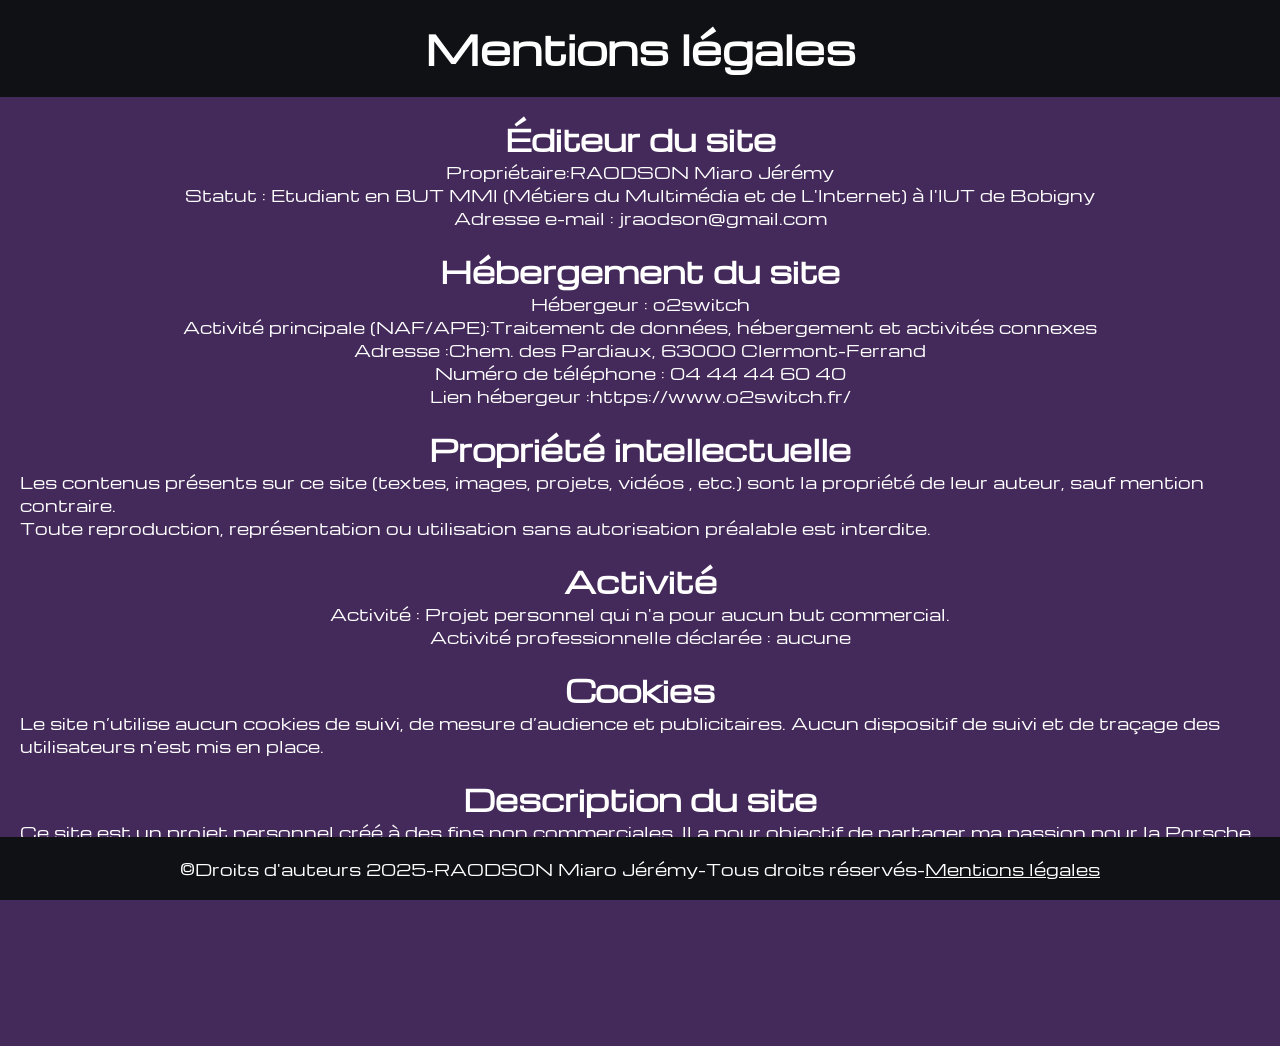
<file: page/Mentions-legales.html>
<!DOCTYPE html>
<html lang="fr">
<head>
    <meta charset="UTF-8">
    <meta name="viewport" content="width=device-width, initial-scale=1.0">
    <link rel="stylesheet" href="../css/Mentions-legales.css">
    <link rel="preconnect" href="https://fonts.googleapis.com">
    <link rel="preconnect" href="https://fonts.gstatic.com" crossorigin>
    <link href="https://fonts.googleapis.com/css2?family=Michroma&display=swap" rel="stylesheet">
    <title>Mentions légales</title>
</head>
<body>
       <div class="titre">
   <h1>Mentions légales</h1> 
   </div> 

   <div class="propriétaire">
        <h2 class="editeur">Éditeur du site</h2>
        <p class="propriétaire">Propriétaire:RAODSON Miaro Jérémy</p>
        <p class="statut">Statut : Etudiant en BUT MMI (Métiers du Multimédia et de L'Internet) à l'IUT de Bobigny</p>
        <p class="e-mail">Adresse e-mail : jraodson@gmail.com</p>
    </div>
   
    <div class="hébergeur">
        <h2 class="hébergement ">Hébergement du site</h2>
        <p class="hébergeur-hébergeur" > Hébergeur : o2switch</p>
        <p class="AP">Activité principale (NAF/APE):Traitement de données, hébergement et activités connexes</p>
        <p class="adresse-hébergeur">  Adresse :Chem. des Pardiaux, 63000 Clermont-Ferrand</p>
        <p class="num-hébergeur"> Numéro de téléphone : 04 44 44 60 40 </p>
        <p class ="lien-hébergeur"> Lien hébergeur :https://www.o2switch.fr/ </p>
    </div>

    <div class="Propriété">
        <h2 class="propriété"> Propriété intellectuelle</h2>
        <p class="intellectuelle"> Les contenus présents sur ce site (textes, images, projets, vidéos , etc.) sont la propriété de leur auteur, sauf mention contraire.<br>
        Toute reproduction, représentation ou utilisation sans autorisation préalable est interdite.</p>

    </div>

    <div class="Activité">
        <h2 class="portfolio"> Activité</h2>
        <p class="activité"> Activité : Projet personnel qui n'a pour aucun but commercial. </p>
        <p class="professionnelle"> Activité professionnelle déclarée : aucune</p>

    </div>

    <div class="Cookies">
        <h2 class="Gestion"> Cookies</h2>
        <p class="Gestion-Cookies"> Le site n’utilise aucun cookies de suivi, de mesure d’audience et publicitaires. Aucun dispositif de suivi et de traçage des utilisateurs n’est mis en place.</p>
    </div>

    <div class="Description">
        <h2 class="site"> Description du site</h2>
        <p class = Description-site> Ce site est un projet personnel créé à des fins non commerciales. Il a pour objectif de partager ma passion  pour la Porsche Taycan, à travers des informations et du contenu informatif. Ce site n'a aucun but commercial ni professionnel.</p>


    </div>

     <footer>
        <p class="mentions"> &copy;Droits d'auteurs 2025-RAODSON Miaro Jérémy-Tous droits réservés-<a class="legales" href="Mentions-legales.html" >Mentions légales</a></p>
    </footer>
    
</body>
</html>
</file>
<file: css/Mentions-legales.css>
*{
    margin: 0;
    padding: 0;
    list-style: none;
    text-decoration: none;
}


body{
    font-family: 'Michroma', sans-serif;
    padding-bottom: 180px;
    overflow-x: hidden;
    background-color: rgb(68, 42, 90) ;
}

html{
    scroll-behavior: smooth;
    overflow-x: hidden;
}

div.titre{
    display: flex;
    flex-direction: row;
    width: 100%;
    max-width: 100%;
    background-color:  #0F1115;
    justify-content: center;
    padding: 20px;
    box-sizing: border-box;
}

h1{
    color:white;
    font-weight: bold;
    font-size: 40px;
    font-family: 'Michroma', sans-serif;
    
    
}

div.propriétaire{
    display: flex;
    flex-direction: column;
    align-items: center;
    margin-top: 20px;
    padding: 0 20px;
}

h2.editeur{
    font-size: 30px;
    color: white;
    font-family: 'Michroma', sans-serif;
    
}

p.propriétaire,.statut,.adresse,.e-mail{
    font-size: 16px;
    font-family: 'Michroma', sans-serif;
    color: white;
}

div.hébergeur{
    display: flex;
    flex-direction: column;
    align-items: center;
    margin-top: 20px;
    padding: 0 20px;
}

h2.hébergement{
    font-size: 30px;
    color: white;
    font-family: 'Michroma', sans-serif;
    
}

p.hébergeur-hébergeur, .AP ,.adresse-hébergeur,.num-hébergeur,.lien-hébergeur{
    color: white;
    font-family: 'Michroma', sans-serif;
    font-size: 16px;
}

div.Propriété{
    display: flex;
    flex-direction: column;
    align-items: center;
    margin-top: 20px;
    padding: 0 20px;
}

h2.propriété{
    font-size:30px;
    color: white;
    font-family: 'Michroma', sans-serif;
}

p.intellectuelle{
    font-size: 16px;
    color: white;
    font-family: 'Michroma', sans-serif;
    
}

div.Activité{
    display: flex;
    flex-direction: column;
    align-items: center;
    margin-top: 20px;
    padding: 0 20px;
    font-family: 'Michroma', sans-serif;
}

h2.portfolio{
    font-size: 30px;
    color: white;
    font-family: 'Michroma', sans-serif;
    
}

p.activité,.professionnelle{
    font-size: 16px;
    color: white;
    font-family: 'Michroma', sans-serif;
    
}

div.Cookies{
    display: flex;
    flex-direction: column;
    align-items: center;
    margin-top: 20px;
    padding: 0 20px;
    font-family: 'Michroma', sans-serif;
}

h2.Gestion{
    font-size: 30px;
    color: white;
    font-family: 'Michroma', sans-serif;
    
}

p.Gestion-Cookies{
    font-size: 16px;
    color: white;
    font-family: 'Michroma', sans-serif;
    
}

div.Description{
    display: flex;
    flex-direction: column;
    align-items: center;
    margin-top: 20px;
    padding: 0 20px;
    font-family: 'Michroma', sans-serif;
}

h2.site{
    font-size: 30px;
    color: white;
    font-family: 'Michroma', sans-serif;
    
}

p.Description-site{
    font-size: 16px;
    color: white;
    font-family: 'Michroma', sans-serif;
   
}

footer{
    width: 100%;
    position: fixed;
    background-color: #0F1115;
    color: white;
    text-align: center;
    bottom: 0;
    left: 0;
    padding: 20px;
    z-index: 10px;
    box-sizing: border-box;
}

a.legales{
    color:white;
    text-decoration: underline;
}



@media (max-width: 666px) {
    div.propriétaire,
    div.hébergeur,
    div.Propriété,
    div.Activité,
    div.Cookies,
    div.Description {
        align-items: flex-start;
    }
}

@media (max-width: 480px) {
    h1 {
        font-size: 30px;
    }

    h2.editeur,
    h2.hébergement,
    h2.propriété,
    h2.portfolio,
    h2.Gestion,
    h2.site {
        font-size: 24px;
    }

    p {
        font-size: 14px;
    }
     footer{
        z-index: 1005;
    }
}
</file>
